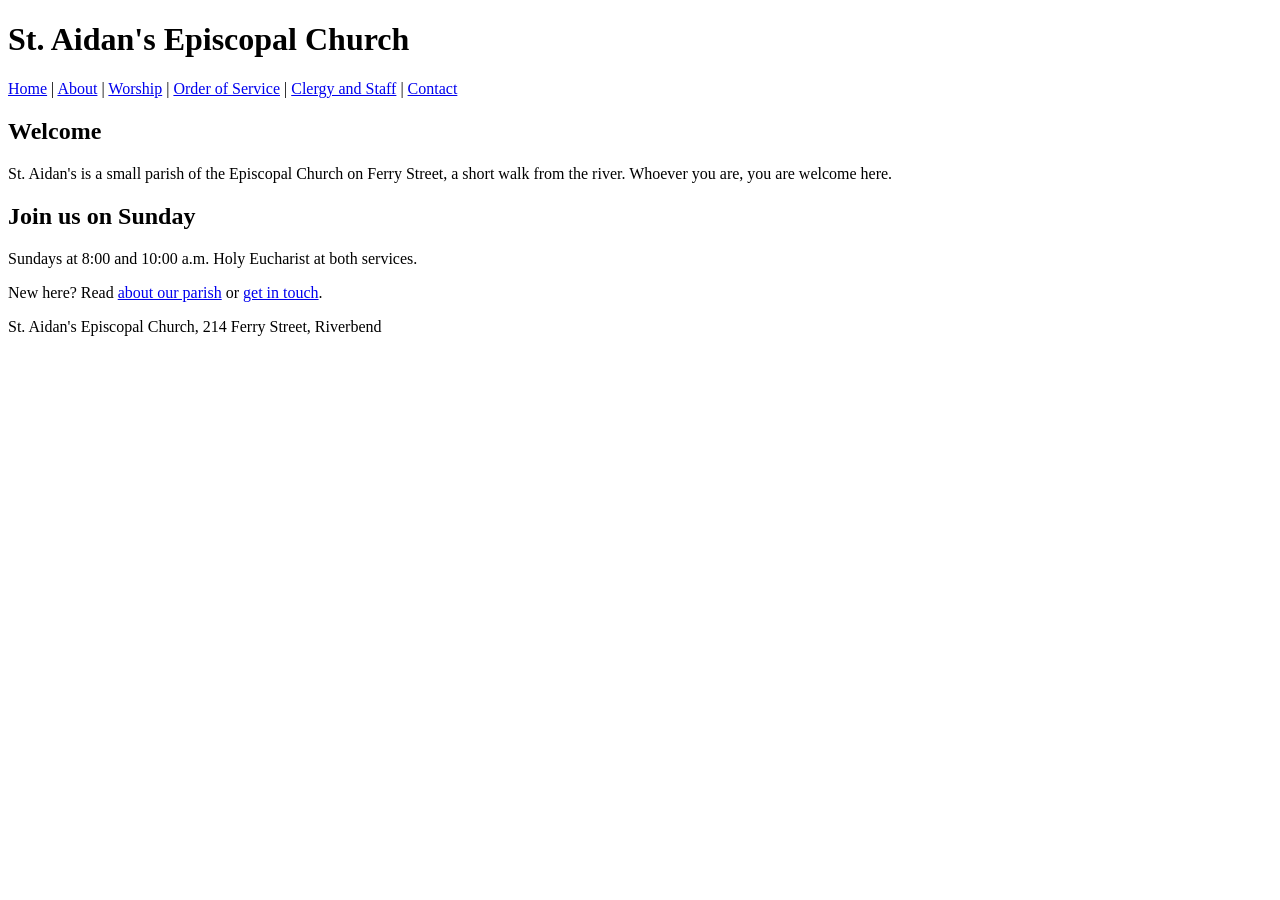
<file: evals/finished_work/onboarding_site/index.html>
<!doctype html>
<html lang="en">
<head>
<meta charset="utf-8">
<title>St. Aidan's Episcopal Church, Riverbend</title>
</head>
<body>
<header><h1>St. Aidan&#39;s Episcopal Church</h1></header>
<nav><a href="index.html">Home</a> | <a href="about.html">About</a> | <a href="worship.html">Worship</a> | <a href="order-of-service.html">Order of Service</a> | <a href="staff.html">Clergy and Staff</a> | <a href="contact.html">Contact</a></nav>
<main>
<h2>Welcome</h2>
<p>St. Aidan&#39;s is a small parish of the Episcopal Church on Ferry Street, a short walk from the river. Whoever you are, you are welcome here.</p>
<h2>Join us on Sunday</h2>
<p>Sundays at 8:00 and 10:00 a.m. Holy Eucharist at both services.</p>
<p>New here? Read <a href="about.html">about our parish</a> or <a href="contact.html">get in touch</a>.</p>
</main>
<footer><p>St. Aidan&#39;s Episcopal Church, 214 Ferry Street, Riverbend</p></footer>
</body>
</html>
</file>
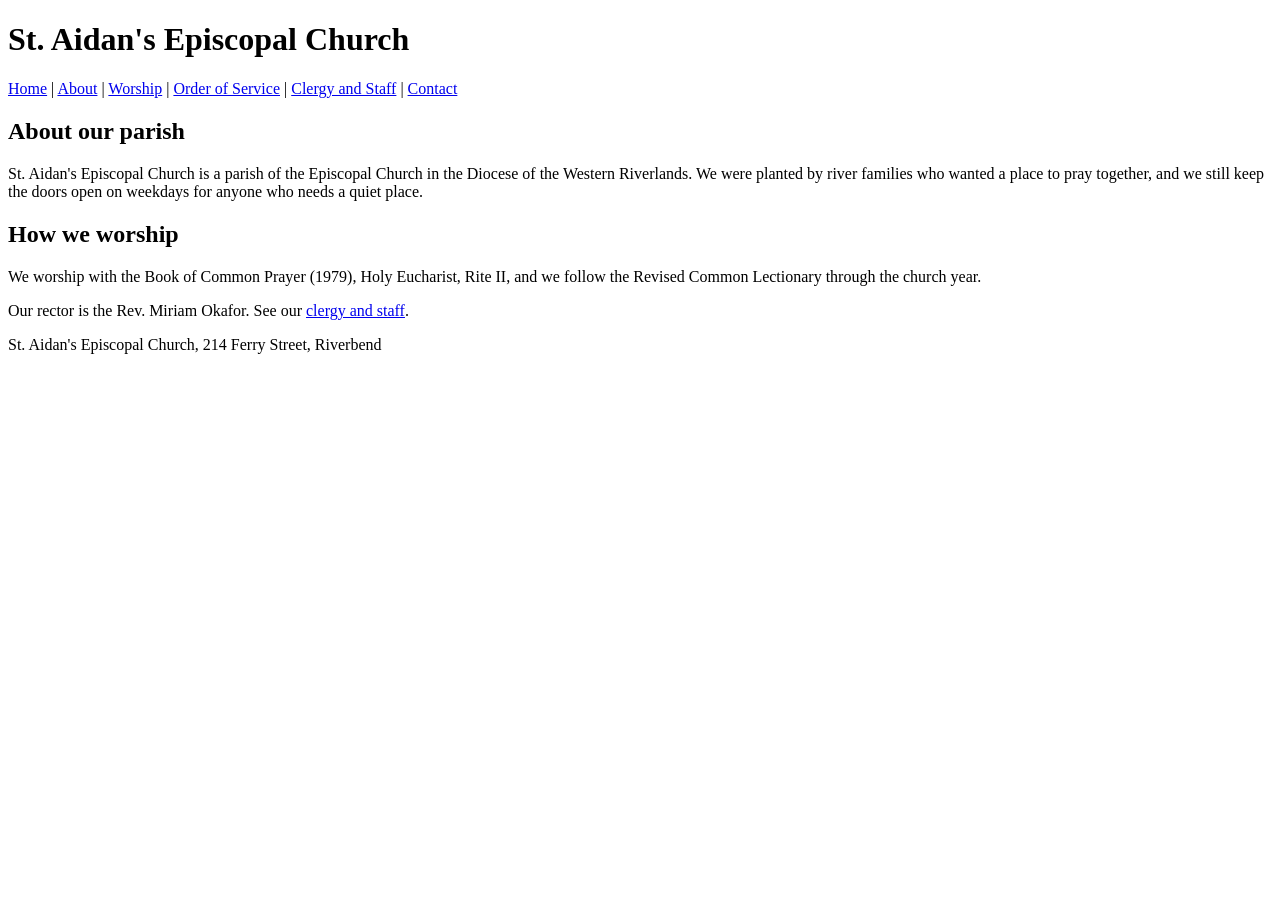
<file: evals/finished_work/onboarding_site/about.html>
<!doctype html>
<html lang="en">
<head>
<meta charset="utf-8">
<title>About St. Aidan's</title>
</head>
<body>
<header><h1>St. Aidan&#39;s Episcopal Church</h1></header>
<nav><a href="index.html">Home</a> | <a href="about.html">About</a> | <a href="worship.html">Worship</a> | <a href="order-of-service.html">Order of Service</a> | <a href="staff.html">Clergy and Staff</a> | <a href="contact.html">Contact</a></nav>
<main>
<h2>About our parish</h2>
<p>St. Aidan&#39;s Episcopal Church is a parish of the Episcopal Church in the Diocese of the Western Riverlands. We were planted by river families who wanted a place to pray together, and we still keep the doors open on weekdays for anyone who needs a quiet place.</p>
<h2>How we worship</h2>
<p>We worship with the Book of Common Prayer (1979), Holy Eucharist, Rite II, and we follow the Revised Common Lectionary through the church year.</p>
<p>Our rector is the Rev. Miriam Okafor. See our <a href="staff.html">clergy and staff</a>.</p>
</main>
<footer><p>St. Aidan&#39;s Episcopal Church, 214 Ferry Street, Riverbend</p></footer>
</body>
</html>
</file>
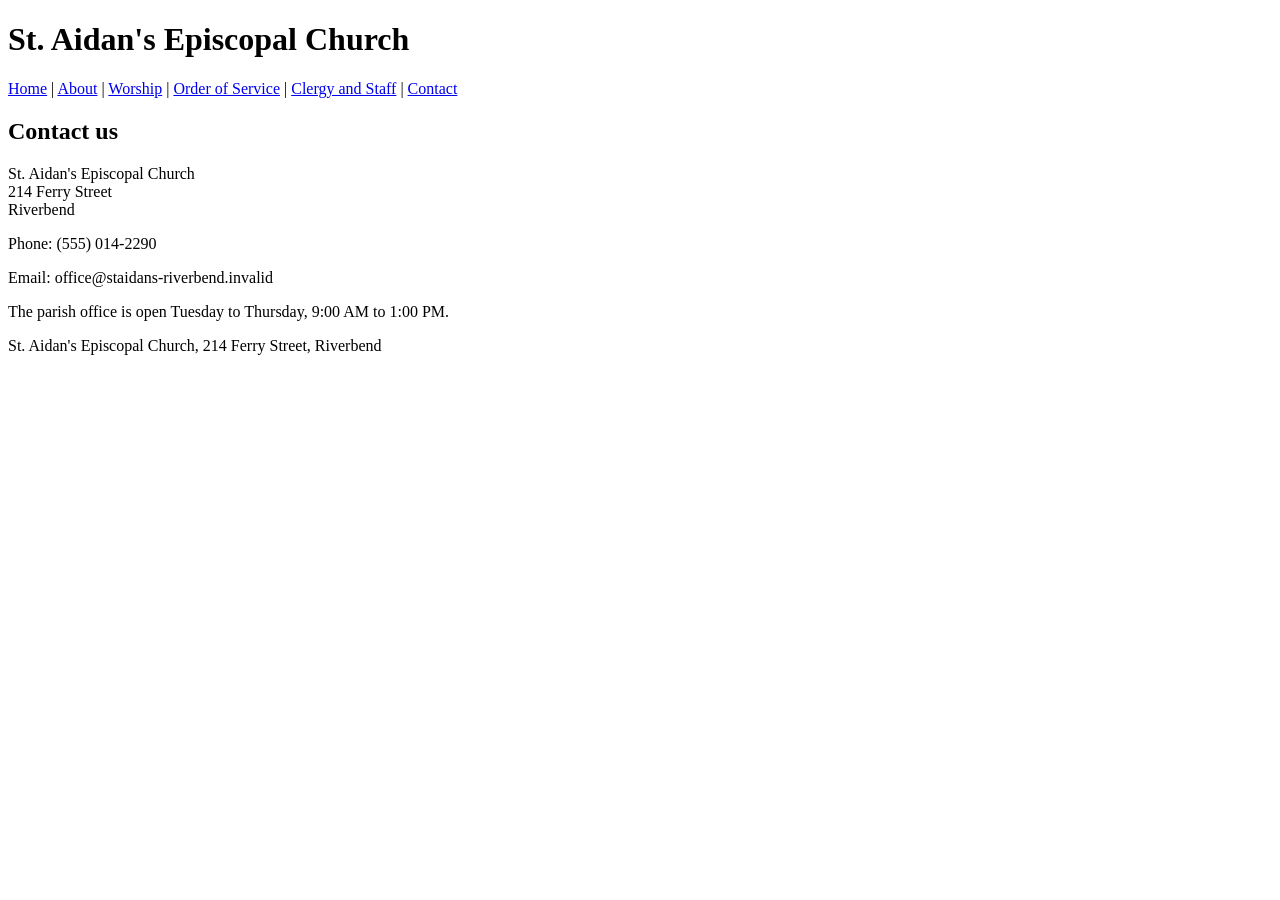
<file: evals/finished_work/onboarding_site/contact.html>
<!doctype html>
<html lang="en">
<head>
<meta charset="utf-8">
<title>Contact St. Aidan's</title>
</head>
<body>
<header><h1>St. Aidan&#39;s Episcopal Church</h1></header>
<nav><a href="index.html">Home</a> | <a href="about.html">About</a> | <a href="worship.html">Worship</a> | <a href="order-of-service.html">Order of Service</a> | <a href="staff.html">Clergy and Staff</a> | <a href="contact.html">Contact</a></nav>
<main>
<h2>Contact us</h2>
<p>St. Aidan&#39;s Episcopal Church<br>214 Ferry Street<br>Riverbend</p>
<p>Phone: (555) 014-2290</p>
<p>Email: office@staidans-riverbend.invalid</p>
<p>The parish office is open Tuesday to Thursday, 9:00 AM to 1:00 PM.</p>
</main>
<footer><p>St. Aidan&#39;s Episcopal Church, 214 Ferry Street, Riverbend</p></footer>
</body>
</html>
</file>
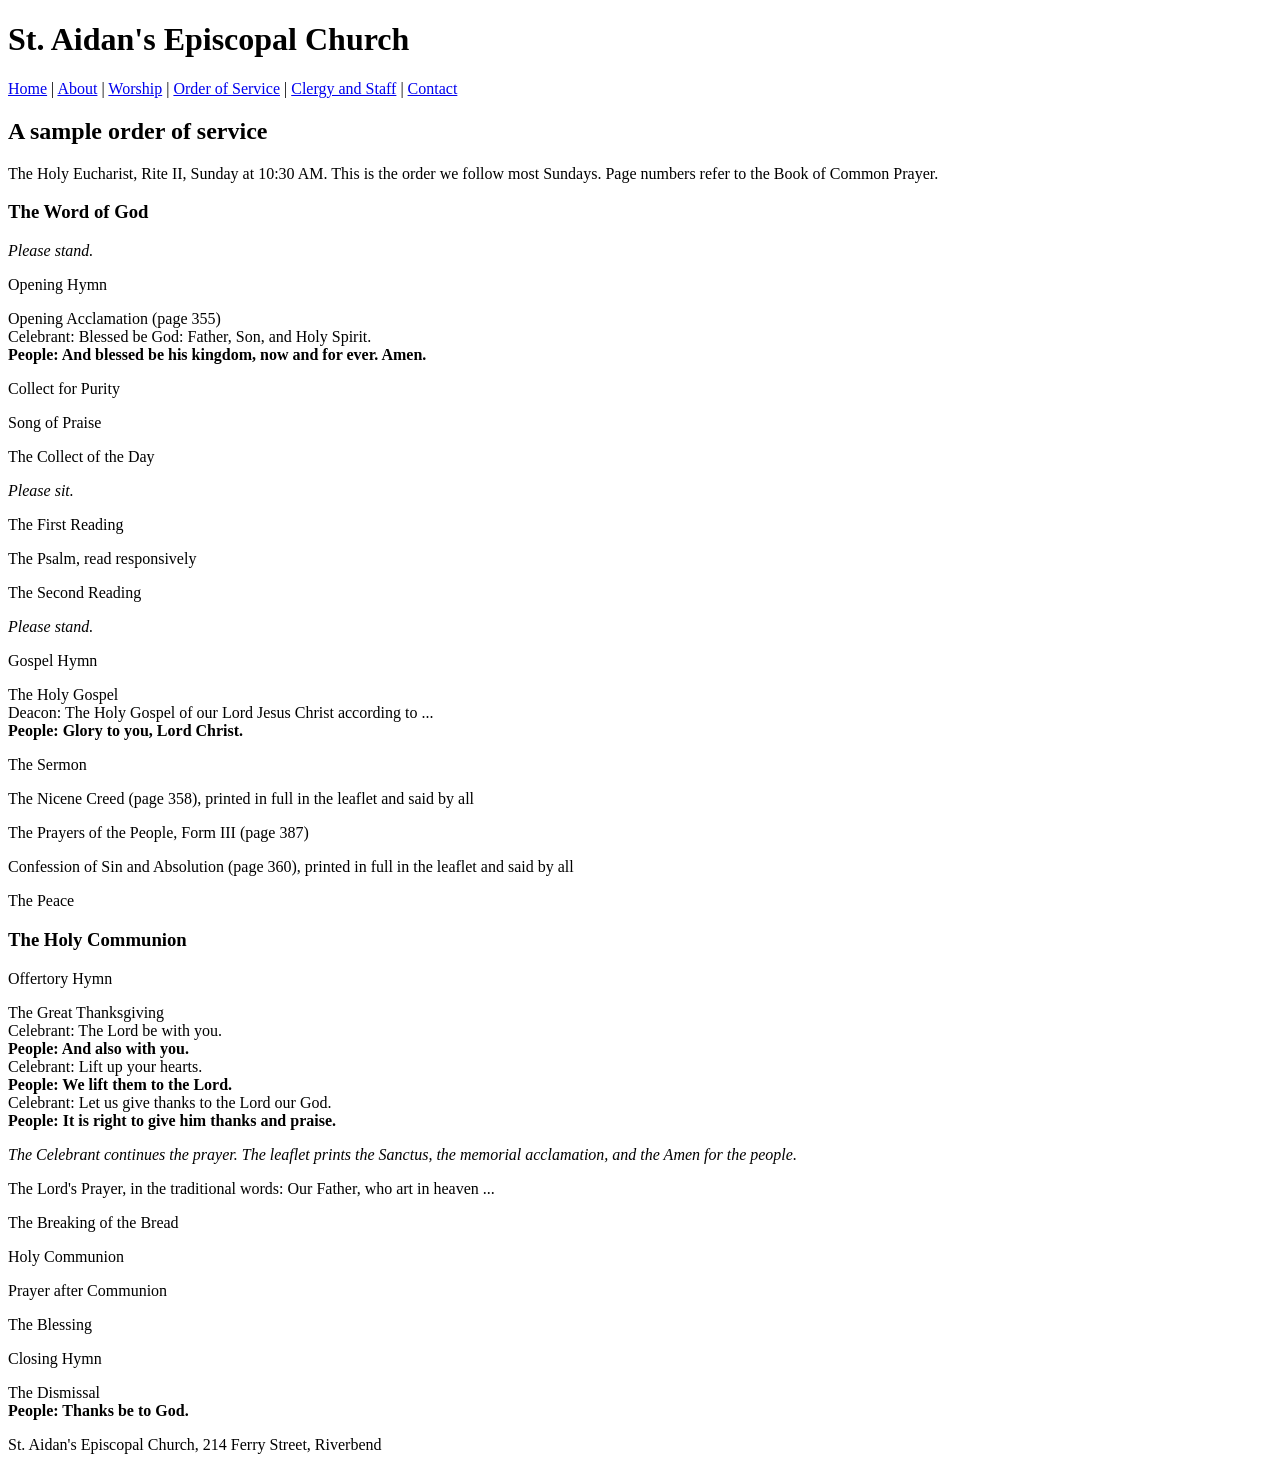
<file: evals/finished_work/onboarding_site/order-of-service.html>
<!doctype html>
<html lang="en">
<head>
<meta charset="utf-8">
<title>Sample Order of Service</title>
</head>
<body>
<header><h1>St. Aidan&#39;s Episcopal Church</h1></header>
<nav><a href="index.html">Home</a> | <a href="about.html">About</a> | <a href="worship.html">Worship</a> | <a href="order-of-service.html">Order of Service</a> | <a href="staff.html">Clergy and Staff</a> | <a href="contact.html">Contact</a></nav>
<main>
<h2>A sample order of service</h2>
<p>The Holy Eucharist, Rite II, Sunday at 10:30 AM. This is the order we follow most Sundays. Page numbers refer to the Book of Common Prayer.</p>
<h3>The Word of God</h3>
<p><em>Please stand.</em></p>
<p>Opening Hymn</p>
<p>Opening Acclamation (page 355)<br>Celebrant: Blessed be God: Father, Son, and Holy Spirit.<br><strong>People: And blessed be his kingdom, now and for ever. Amen.</strong></p>
<p>Collect for Purity</p>
<p>Song of Praise</p>
<p>The Collect of the Day</p>
<p><em>Please sit.</em></p>
<p>The First Reading</p>
<p>The Psalm, read responsively</p>
<p>The Second Reading</p>
<p><em>Please stand.</em></p>
<p>Gospel Hymn</p>
<p>The Holy Gospel<br>Deacon: The Holy Gospel of our Lord Jesus Christ according to ...<br><strong>People: Glory to you, Lord Christ.</strong></p>
<p>The Sermon</p>
<p>The Nicene Creed (page 358), printed in full in the leaflet and said by all</p>
<p>The Prayers of the People, Form III (page 387)</p>
<p>Confession of Sin and Absolution (page 360), printed in full in the leaflet and said by all</p>
<p>The Peace</p>
<h3>The Holy Communion</h3>
<p>Offertory Hymn</p>
<p>The Great Thanksgiving<br>Celebrant: The Lord be with you.<br><strong>People: And also with you.</strong><br>Celebrant: Lift up your hearts.<br><strong>People: We lift them to the Lord.</strong><br>Celebrant: Let us give thanks to the Lord our God.<br><strong>People: It is right to give him thanks and praise.</strong></p>
<p><em>The Celebrant continues the prayer. The leaflet prints the Sanctus, the memorial acclamation, and the Amen for the people.</em></p>
<p>The Lord&#39;s Prayer, in the traditional words: Our Father, who art in heaven ...</p>
<p>The Breaking of the Bread</p>
<p>Holy Communion</p>
<p>Prayer after Communion</p>
<p>The Blessing</p>
<p>Closing Hymn</p>
<p>The Dismissal<br><strong>People: Thanks be to God.</strong></p>
</main>
<footer><p>St. Aidan&#39;s Episcopal Church, 214 Ferry Street, Riverbend</p></footer>
</body>
</html>
</file>
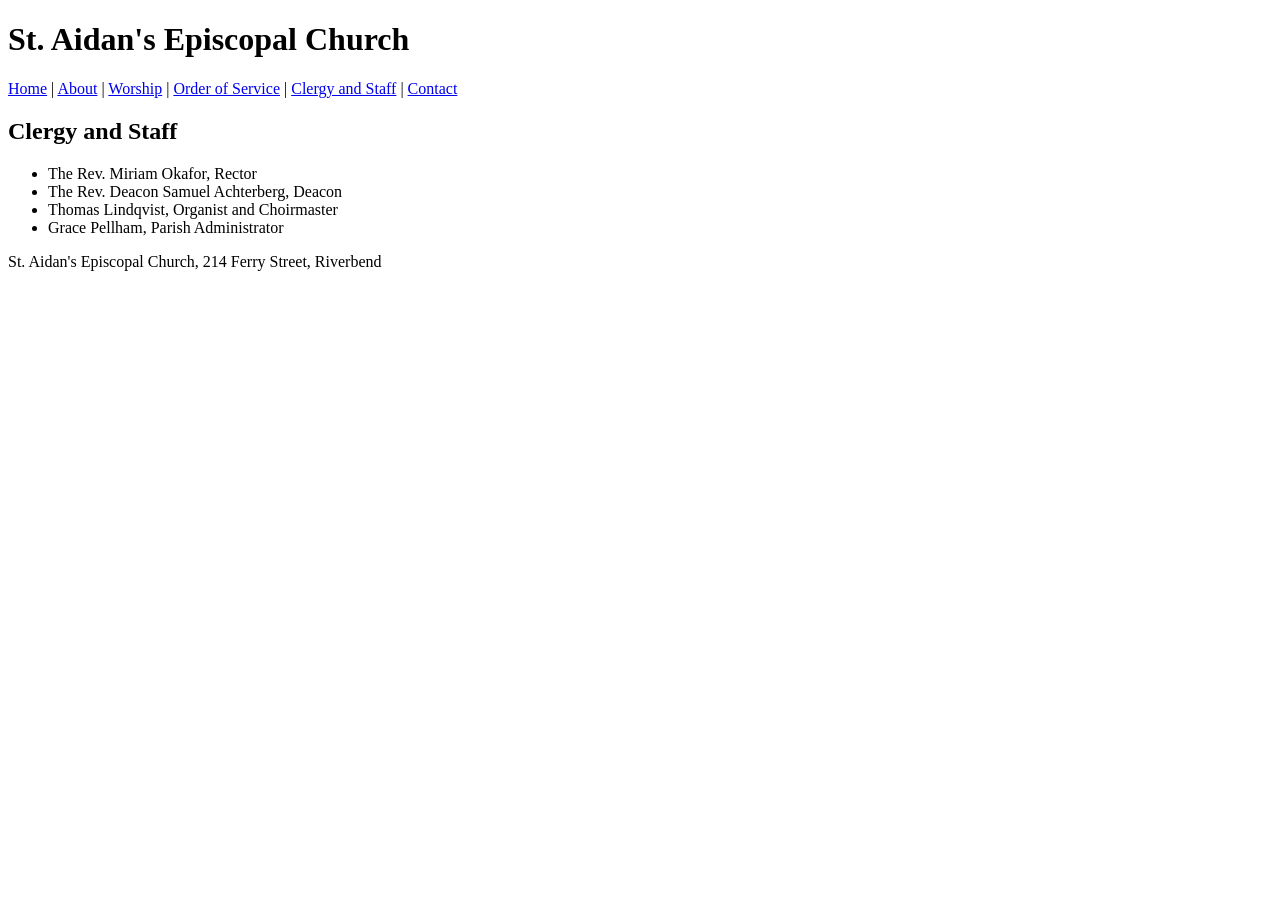
<file: evals/finished_work/onboarding_site/staff.html>
<!doctype html>
<html lang="en">
<head>
<meta charset="utf-8">
<title>Clergy and Staff</title>
</head>
<body>
<header><h1>St. Aidan&#39;s Episcopal Church</h1></header>
<nav><a href="index.html">Home</a> | <a href="about.html">About</a> | <a href="worship.html">Worship</a> | <a href="order-of-service.html">Order of Service</a> | <a href="staff.html">Clergy and Staff</a> | <a href="contact.html">Contact</a></nav>
<main>
<h2>Clergy and Staff</h2>
<ul>
<li>The Rev. Miriam Okafor, Rector</li>
<li>The Rev. Deacon Samuel Achterberg, Deacon</li>
<li>Thomas Lindqvist, Organist and Choirmaster</li>
<li>Grace Pellham, Parish Administrator</li>
</ul>
</main>
<footer><p>St. Aidan&#39;s Episcopal Church, 214 Ferry Street, Riverbend</p></footer>
</body>
</html>
</file>
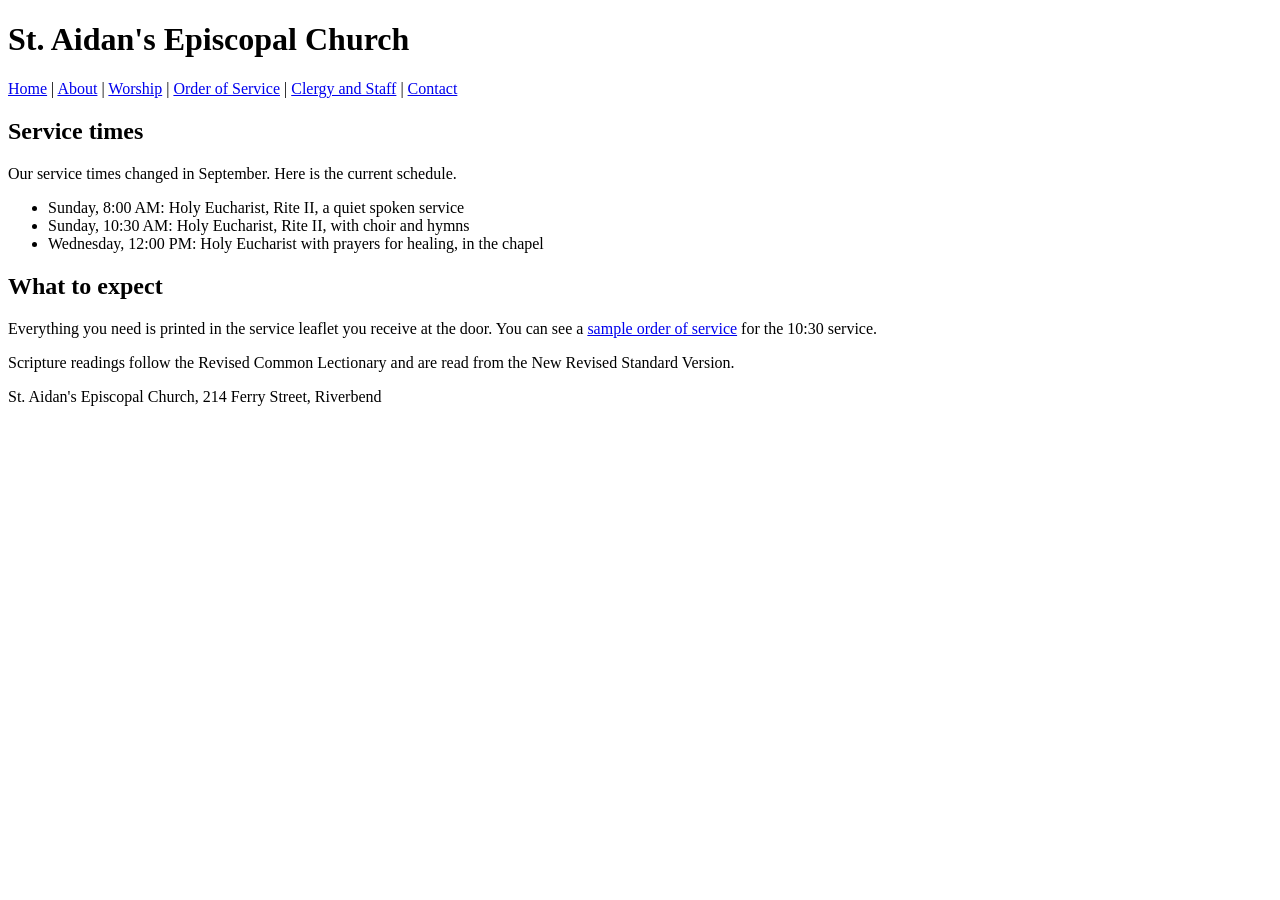
<file: evals/finished_work/onboarding_site/worship.html>
<!doctype html>
<html lang="en">
<head>
<meta charset="utf-8">
<title>Worship at St. Aidan's</title>
</head>
<body>
<header><h1>St. Aidan&#39;s Episcopal Church</h1></header>
<nav><a href="index.html">Home</a> | <a href="about.html">About</a> | <a href="worship.html">Worship</a> | <a href="order-of-service.html">Order of Service</a> | <a href="staff.html">Clergy and Staff</a> | <a href="contact.html">Contact</a></nav>
<main>
<h2>Service times</h2>
<p>Our service times changed in September. Here is the current schedule.</p>
<ul>
<li>Sunday, 8:00 AM: Holy Eucharist, Rite II, a quiet spoken service</li>
<li>Sunday, 10:30 AM: Holy Eucharist, Rite II, with choir and hymns</li>
<li>Wednesday, 12:00 PM: Holy Eucharist with prayers for healing, in the chapel</li>
</ul>
<h2>What to expect</h2>
<p>Everything you need is printed in the service leaflet you receive at the door. You can see a <a href="order-of-service.html">sample order of service</a> for the 10:30 service.</p>
<p>Scripture readings follow the Revised Common Lectionary and are read from the New Revised Standard Version.</p>
</main>
<footer><p>St. Aidan&#39;s Episcopal Church, 214 Ferry Street, Riverbend</p></footer>
</body>
</html>
</file>
